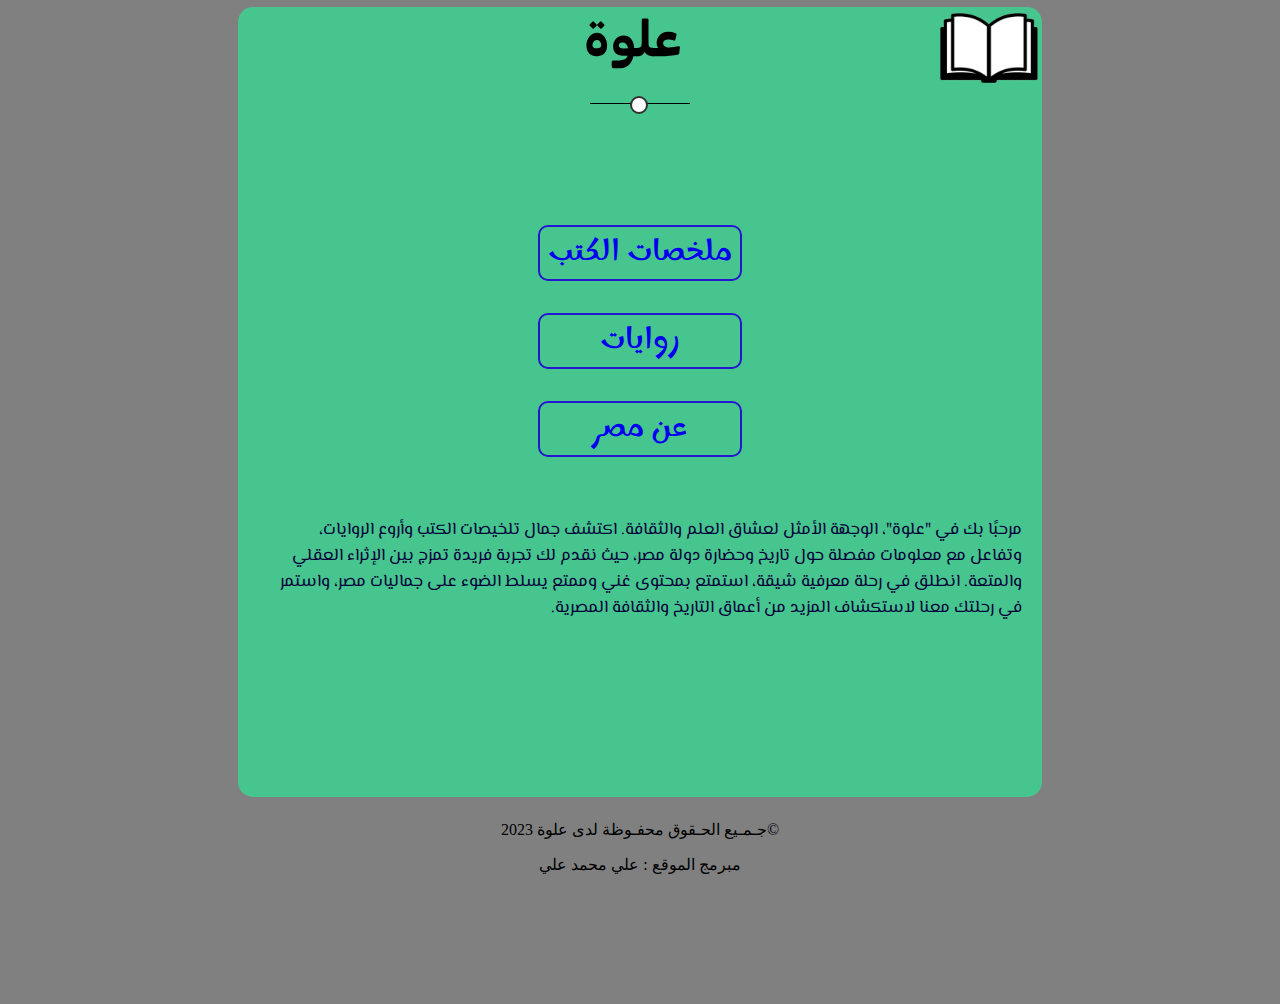
<file: index.html>
<!DOCTYPE html>

<html lang="ar">
<head>
  <meta name="viewport" contentl="width=device-width, initial-scale=4"/>
 <link rel="preconnect" href="https://fonts.googleapis.com">
<link rel="preconnect" href="https://fonts.gstatic.com" crossorigin>
<link href="https://fonts.googleapis.com/css2?family=El+Messiri:wght@400;500;600&family=Marhey:wght@300&family=Rubik:wght@300&display=swap" rel="stylesheet">
  <meta http-equiv="CONTENT-TYPE" content="text/html; charset=UTF-8">
  <link rel="stylesheet" href="frame.css">
  <link rel="stylesheet" href="main.css">
  <title>3lwa web | عـلـوـة وــيــب</title>
</head>
<body>
  <div class="container df ja">
    <!--start header-->
    <div class="banner pr">
      <header>
        <div class="head df sb">
          
        <h1>
          علوة
        </h1>
          <img src="book.png" alt="logo">
        </div>
        <div class="lin df ja pr">
        <div class="line"><div class="circle pr"></div></div>
          </div>
      </header>
      <!--end header-->
    <!--Start main-->
    <main>
      <div class="df ja items">
        <a href="book.html" class="btn-shape">
          ملخصات الكتب
        </a>
        <a href="araby.html"class="btn-shape">
          روايات
        </a>
        </a>
        <a href="A-Egypt.html"class="btn-shape">
          عن مصر
        </a>
        
      </div>
    </main>
      <!--end Main-->
      <!--start footer-->
      <footer class="pa">
        <p> مرحبًا بك في "علوة"، الوجهة الأمثل لعشاق العلم والثقافة. اكتشف جمال تلخيصات الكتب وأروع الروايات، وتفاعل مع معلومات مفصلة حول تاريخ وحضارة دولة مصر، حيث نقدم لك تجربة فريدة تمزج بين الإثراء العقلي والمتعة. انطلق في رحلة معرفية شيقة، استمتع بمحتوى غني وممتع يسلط الضوء على جماليات مصر، واستمر في رحلتك معنا لاستكشاف المزيد من أعماق التاريخ والثقافة المصرية.</p>
      
  
      </footer>
      <!-- end footer -->
  </div>
	
</div>
			<aside>
  				<p align="center">جـمـيع الحـقوق محفـوظة لدى علوة 2023©</p>
					<p align="center">مبرمج الموقع : علي محمد علي</p>
  		</aside>
</body>
</html>
</file>
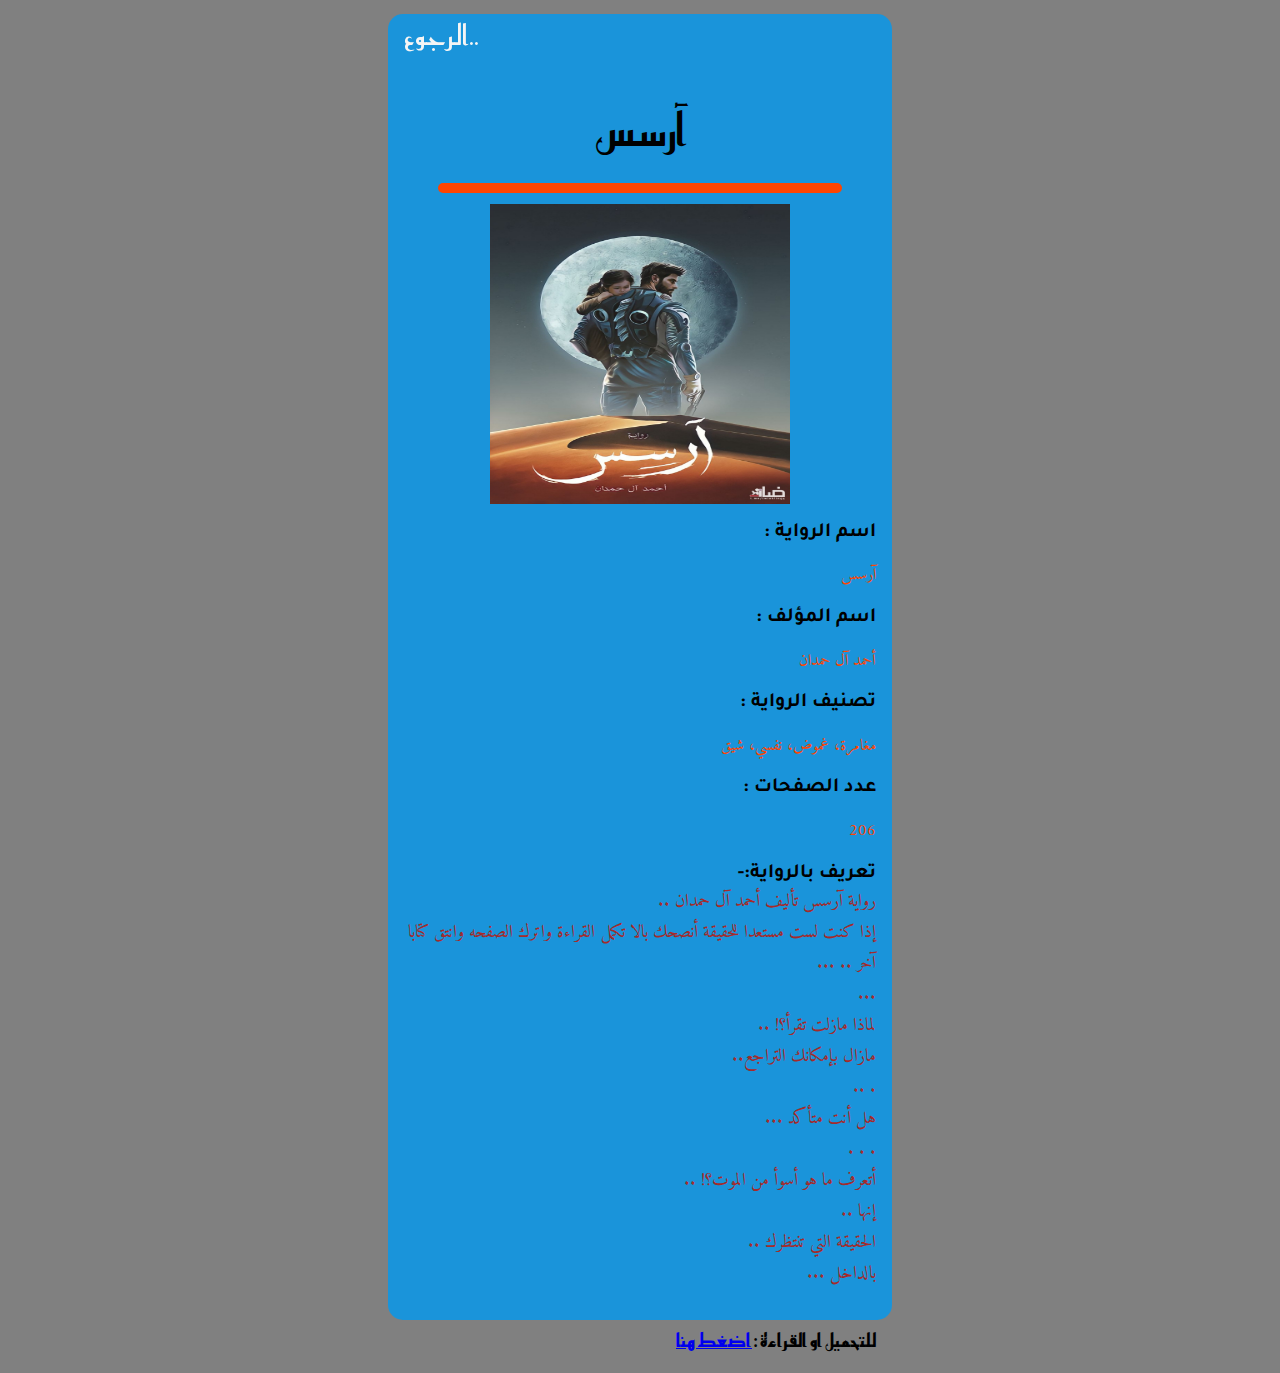
<file: Arss.html>
<!DOCTYPE html>

<html lang="ar">
<head>
		<meta http-equiv="CONTENT-TYPE" content="text/html; charset=UTF-8">
		<meta name="viewport" content="width=device-width, initial-scale=1"/>
		<link 
				rel="stylesheet"
				href="novels.css">
		<link rel="stylesheet" href="frame.css">
		<title>Arss Novel</title>
</head>
<body>
		<div class="container ja df">
				<div class="banner">
						<a href="araby.html" class="bakk pr">الرجوع..</a>
						<header>
								<div class="df ja">
								<h1>آرسس</h1>
								</div>
								<div class="df ja">
								<div class="my-line"></div>
								</div>
						</header>
						<main>
								<div class="content">
										<div class="img df ja">
												<img src="Arss.jpg" alt="novel-img">
										</div>
										<div class="items df">
												<h2> اسم الرواية : </h2><span>آرسس</spanأرض></span> 
												<h2> اسم المؤلف : </h2><span>أحمد آل حمدان</span>
												<h2>  تصنيف الرواية : </h2><span>مغامرة،
														غموض،
														نفسي،
														شيق </span>
												<h2> عدد الصفحات : </h2><span> 206</span>
												<h2>تعريف بالرواية:-</h2>
												<p>رواية آرسس تأليف أحمد آل حمدان ..
														<br>
												إذا كنت لست مستعدا للحقيقة أنصحك بالا تكمل القراءة واترك الصفحه وانتق كتابا آخر ..
														 ...
														<br>
														 ... 
														<br>
														لماذا مازلت تقرأ؟! ..
														
														<br>
														مازال بإمكانك التراجع..
														<br>
														. ..
														<br>
هل أنت متأكد ...
														<br>
										. . .
														<br>
														أتعرف ما هو أسوأ من الموت؟! ..
														<br>
														إنها ..
														<br>
														الحقيقة التي تنتظرك ..
														<br>
														بالداخل ...</p>
						
												<h3> للتحميل او القراءة : 
												<a href="Arss.pdf" download="arss"> اضغط هنا</a>
												</h3>
										</div>
								</div>
						</main>
				</div>
		</div>
</body>
</html>
</file>
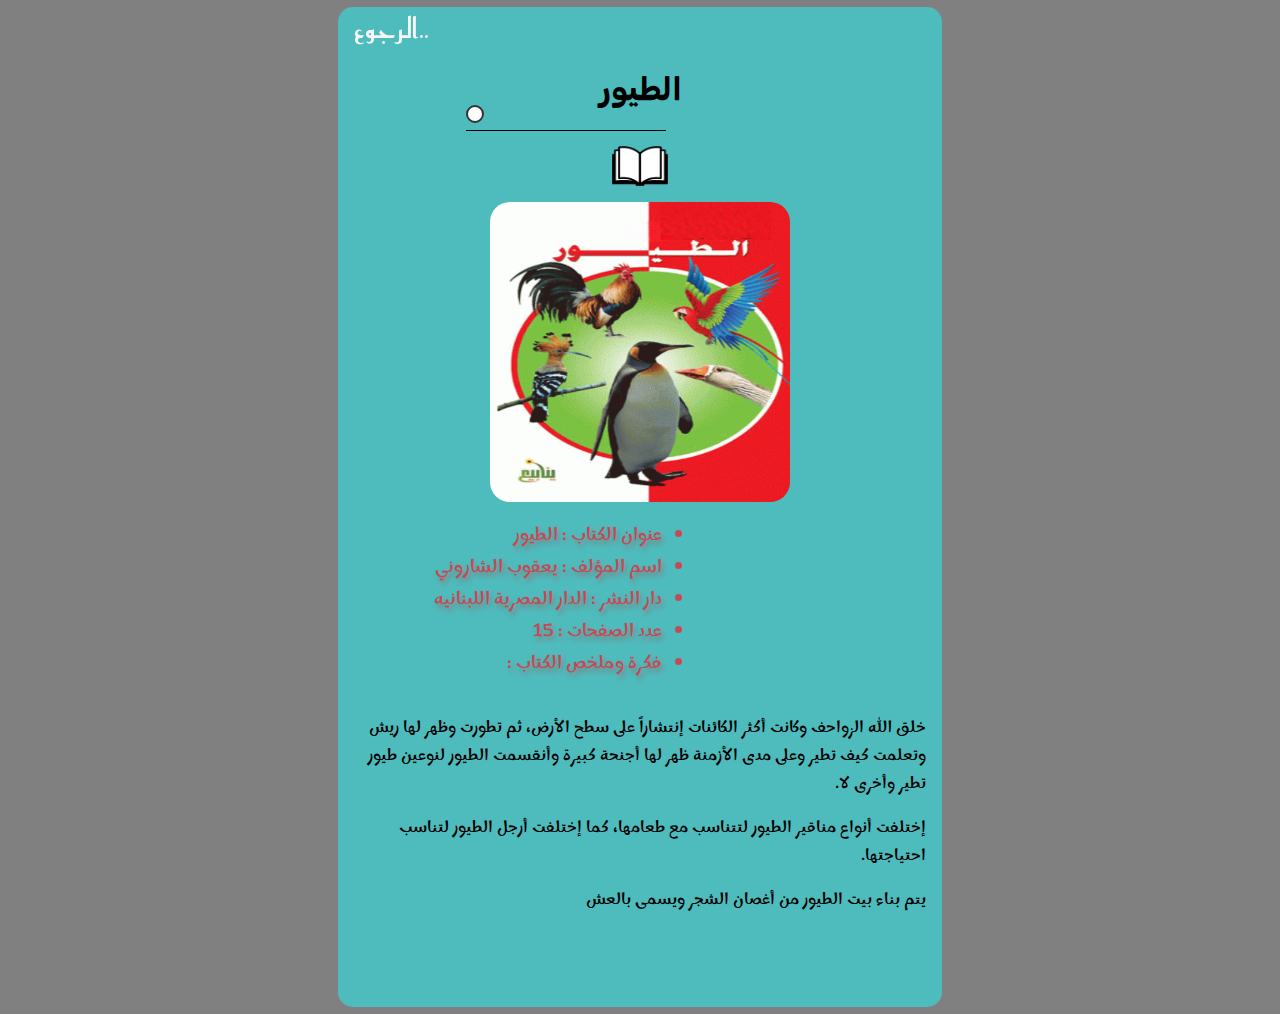
<file: birds.html>
<!DOCTYPE html>

<html>
<head>
  <title>Birds</title>
  <meta http-equiv="CONTENT-TYPE" content="text/html; charset=UTF-8">
  <meta name="viewport" content="width=device-width, initial-scale=1"/>
 <link rel="preconnect" href="https://fonts.googleapis.com">
<link rel="preconnect" href="https://fonts.gstatic.com" crossorigin>
<link href="https://fonts.googleapis.com/css2?family=El+Messiri:wght@400;500;600&family=Marhey:wght@300&family=Rubik:wght@300&display=swap" rel="stylesheet">
  <link rel="preconnect" href="https://fonts.googleapis.com">
<link rel="preconnect" href="https://fonts.gstatic.com" crossorigin>
<link href="https://fonts.googleapis.com/css2?family=Reem+Kufi:wght@400;500;600;700&display=swap" rel="stylesheet">
  <link rel="stylesheet" href="branch.css">
  <link rel="stylesheet" href="frame.css">
  
</head>
<body>
  <div class="container df ja">
    
    <div class="banner-d">
      <a href="book.html" class="bakk pr">الرجوع..</a>
    <header>
      <div class="nav df ja">
      <h1 class="mk">الطيور</h1>
      </div>
      <div class="li pr">
        <div class="linee">
          
        </div>
        <div class="circlee pr">
          
        </div>
        
      </div>
    </header>
      <section class="df ja">
        <img  
          src="book.png" alt="lofo">
      </section>
 
      <article class="df ja">
        <img  
          src="birds.jpg" alt="photo">
      </article>
      <main>
        <div class="df">
          <ul dir="rtl">
            <li>عنوان الكتاب : الطيور</li>
            <li>اسم المؤلف : يعقوب الشاروني</li>
            <li>دار النشر : الدار المصرية اللبنانيه</li>
            <li>عدد الصفحات : 15</li>
            <li>فكرة وملخص الكتاب :</li>
          </ul>
        </div>
      </main>
      <footer>
        <p>خلق الله الزواحف وكانت أكثر الكائنات إنتشاراً على سطح الأرض، ثم تطورت وظهر لها ريش وتعلمت كيف تطير وعلى مدى الأزمنة ظهر لها أجنحة كبيرة وأنقسمت الطيور لنوعين طيور تطير وأخرى لا. </p>
        <p>
          إختلفت أنواع مناقير الطيور لتتناسب مع طعامها، كما إختلفت أرجل الطيور لتناسب احتياجتها.
        </p>
       <p>يتم بناء بيت الطيور من أغصان الشجر ويسمى بالعش</p>
      </footer>
    </div>
  </div>
</body>
</html>
</file>
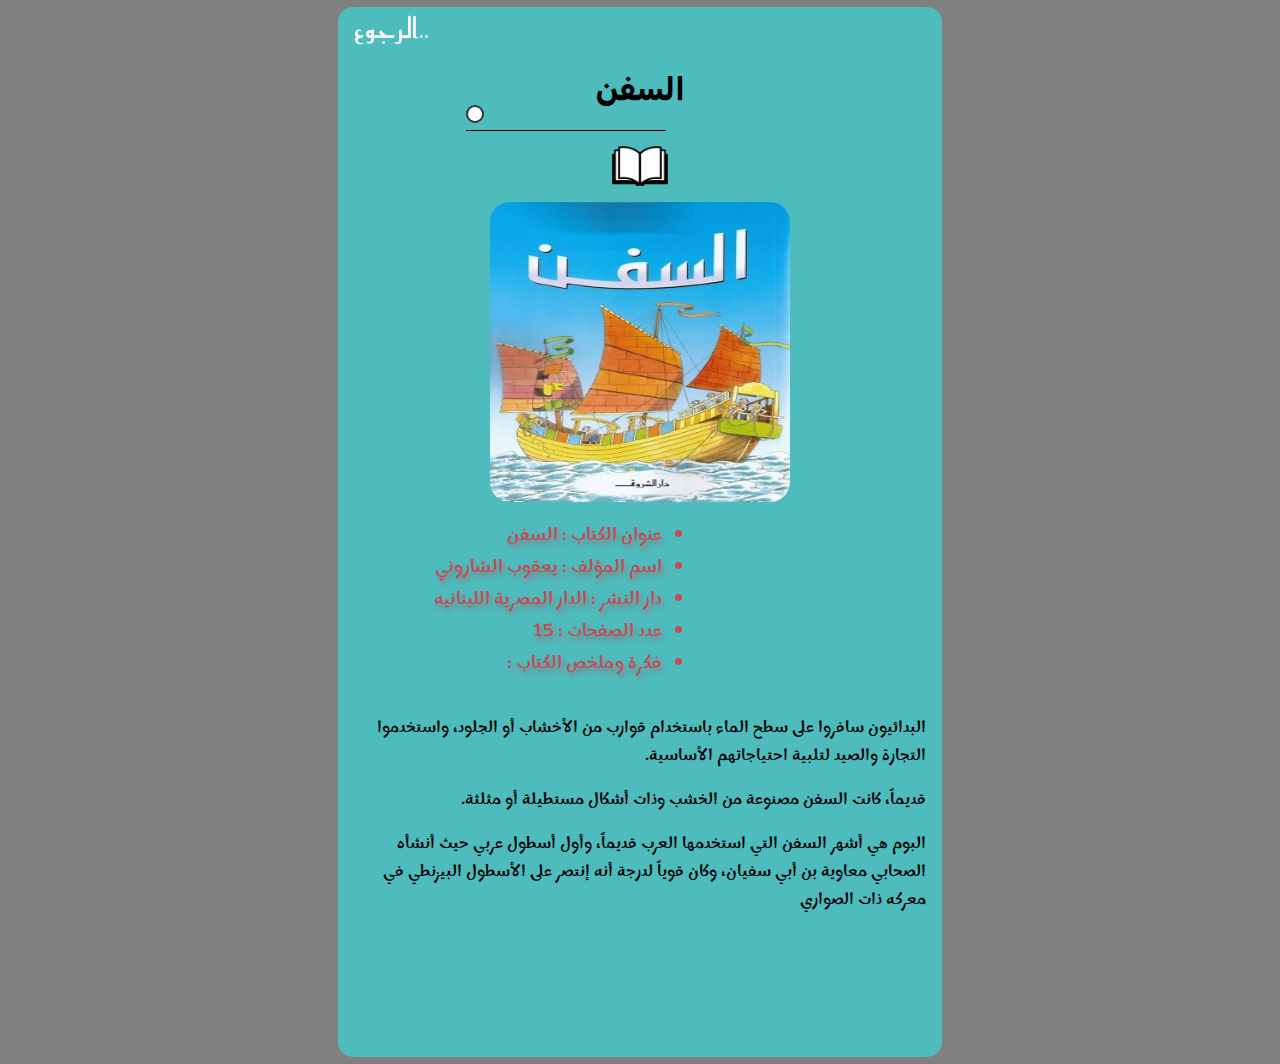
<file: boats.html>
<!DOCTYPE html>

<html>
<head>
  <title>boats</title>
  <meta http-equiv="CONTENT-TYPE" content="text/html; charset=UTF-8">
  <meta name="viewport" content="width=device-width, initial-scale=1"/>
 <link rel="preconnect" href="https://fonts.googleapis.com">
<link rel="preconnect" href="https://fonts.gstatic.com" crossorigin>
<link href="https://fonts.googleapis.com/css2?family=El+Messiri:wght@400;500;600&family=Marhey:wght@300&family=Rubik:wght@300&display=swap" rel="stylesheet">
  <link rel="stylesheet" href="branch.css">
  <link rel="stylesheet" href="frame.css">
  
</head>
<body>
  <div class="container df ja">
    <div class="banner-b">
      <a href="book.html" class="bakk pr">الرجوع..</a>
    <header>
      <div class="nav df">
      <h1>السفن</h1>
      </div>
      <div class="li pr">
        <div class="linee">
          
        </div>
        <div class="circlee pr">
          
        </div>
        
      </div>
    </header>
      <section class="df ja">
        <img  
          src="book.png" alt="lofo">
      </section>
 
      <article class="df ja">
        <img  
          src="boats.jpg" alt="photo">
      </article>
      <main>
        <div class="df">
          <ul dir="rtl">
            <li>عنوان الكتاب : السفن</li>
            <li>اسم المؤلف : يعقوب الشاروني</li>
            <li>دار النشر : الدار المصرية اللبنانيه</li>
            <li>عدد الصفحات : 15</li>
            <li>فكرة وملخص الكتاب :</li>
          </ul>
        </div>
      </main>
      <footer>
        <p>البدائيون سافروا على سطح الماء باستخدام قوارب من الأخشاب أو الجلود، واستخدموا التجارة والصيد لتلبية احتياجاتهم الأساسية. </p>
        <p>قديماً، كانت السفن مصنوعة من الخشب وذات أشكال مستطيلة أو مثلثة.
        </p>
        <p>
          البوم هي أشهر السفن التي استخدمها العرب قديماً، وأول أسطول عربي حيث أنشأه الصحابي معاوية بن أبي سفيان، وكان قوياً لدرجة أنه إنتصر على الأسطول البيزنطي في معركه ذات الصواري
        </p>
      </footer>
    </div>
  </div>
</body>
</html>
</file>
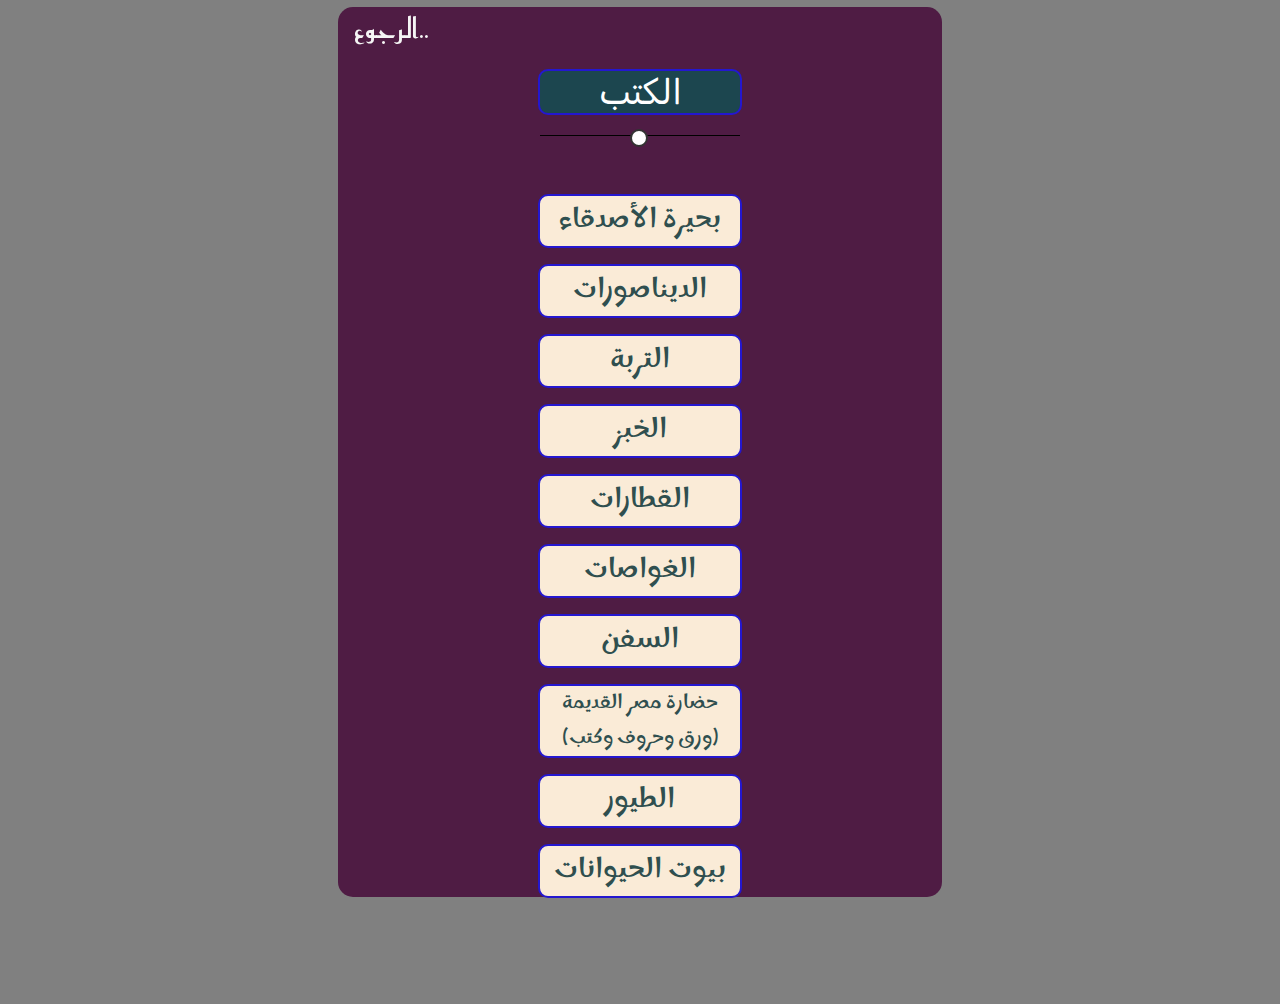
<file: book.html>
<!DOCTYPE html>

<html>
<head>
  <meta name="viewport" content="width=device-width, initial-scale=1"/>
 <link rel="preconnect" href="https://fonts.googleapis.com">
<link rel="preconnect" href="https://fonts.gstatic.com" crossorigin>
<link href="https://fonts.googleapis.com/css2?family=El+Messiri:wght@400;500;600&family=Marhey:wght@300&family=Rubik:wght@300&display=swap" rel="stylesheet">
  <link rel="preconnect" href="https://fonts.googleapis.com">
<link rel="preconnect" href="https://fonts.gstatic.com" crossorigin>
<link href="https://fonts.googleapis.com/css2?family=Reem+Kufi:wght@400;500;600;700&display=swap" rel="stylesheet">
  <meta http-equiv="CONTENT-TYPE" content="text/html; charset=UTF-8">
  <link rel="stylesheet" href="frame.css">
  <link rel="stylesheet" href="main.css">
  <title>Books</title>
</head>
<body>
  <div class="container df ja">
    <div class="bann">
      <a href="index.html" class="bakk pr">الرجوع..</a>
      <div class="header df ja">
        <div class="btn-shape tc mt20 go">
          الكتب
        </div>
      </div>
      <div class="linr df ja pr">
        <div class="linee"><div class="circlee pr"></div></div>
          </div>
      <article class="df ja">
        <div class="item df">
          <div class="btn-shape"> <a href="friends.html">
            بحيرة الأصدقاء
          </a></div> 
          <div class="btn-shape"> <a href="dino.html">      
           الديناصورات</a></div> 
          <div class="btn-shape"> <a href="soil.html">
            التربة
          </a></div> 
          <div class="btn-shape"> <a href="bread.html">
            الخبز
          </a></div> 
          <div class="btn-shape"> <a href="trains.html">
            القطارات
          </a></div> 
          <div class="btn-shape"><a href="sub-marine.html">
            الغواصات
          </a></div> 
          <div class="btn-shape"> <a href="boats.html">
            السفن
         </a> </div>
          <div class="btn-shape special"><a href="egypt.html">
            حضارة مصر القديمة (ورق وحروف وكتب)
         </a> </div>
          <div class="btn-shape"> <a href="birds.html">
            الطيور
          </a> </div>
          <div class="btn-shape"> <a href="byot.html">
            بيوت الحيوانات
          </a> </div>
        </div>
      </article>
    </div>
  </div>
</body>
</html>
</file>
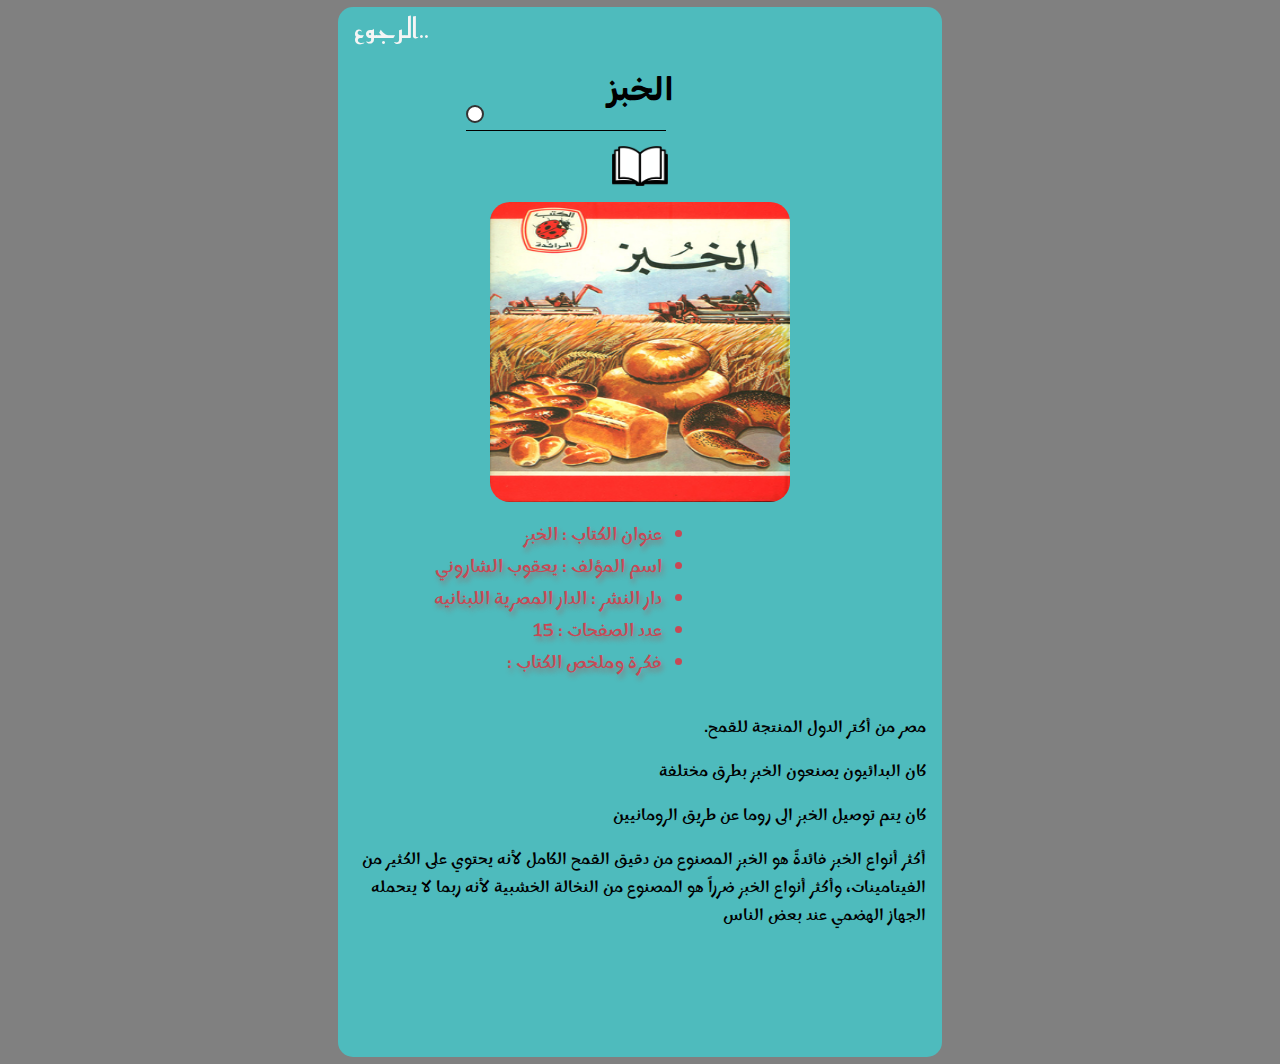
<file: bread.html>
<!DOCTYPE html>

<html>
<head>
  <title>Bread</title>
  <meta http-equiv="CONTENT-TYPE" content="text/html; charset=UTF-8">
  <meta name="viewport" content="width=device-width, initial-scale=1"/>
 <link rel="preconnect" href="https://fonts.googleapis.com">
<link rel="preconnect" href="https://fonts.gstatic.com" crossorigin>
<link href="https://fonts.googleapis.com/css2?family=El+Messiri:wght@400;500;600&family=Marhey:wght@300&family=Rubik:wght@300&display=swap" rel="stylesheet">
  <link rel="stylesheet" href="branch.css">
  <link rel="stylesheet" href="frame.css">
  
</head>
<body>
  <div class="container df ja">
    <div class="banner-b">
      <a href="book.html" class="bakk pr">الرجوع..</a>
    <header>
      <div class="nav df">
      <h1>الخبز</h1>
      </div>
      <div class="li pr">
        <div class="linee">
          
        </div>
        <div class="circlee pr">
          
        </div>
        
      </div>
    </header>
      <section class="df ja">
        <img  
          src="book.png" alt="lofo">
      </section>
 
      <article class="ja df">
        <img  
          src="bread.jpg" alt="photo">
      </article>
      <main>
        <div class="df">
          <ul dir="rtl">
            <li>عنوان الكتاب : الخبز</li>
            <li>اسم المؤلف : يعقوب الشاروني</li>
            <li>دار النشر : الدار المصرية اللبنانيه</li>
            <li>عدد الصفحات : 15</li>
            <li>فكرة وملخص الكتاب :</li>
          </ul>
        </div>
      </main>
      <footer>
        <p>مصر من أكتر الدول المنتجة للقمح.</p>
        <p>
          كان البدائيون يصنعون الخبز بطرق مختلفة
        </p>
        <p>
          كان يتم توصيل الخبز الى روما عن طريق الرومانيين
        </p>
        <p>
          أكثر أنواع الخبز فائدةً هو الخبز المصنوع من دقيق القمح الكامل لأنه يحتوي على الكثير من الفيتامينات، وأكثر أنواع الخبز ضرراً هو المصنوع من النخالة الخشبية لأنه ربما لا يتحمله الجهاز الهضمي عند بعض الناس
        </p>
      </footer>
    </div>
  </div>
</body>
</html>
</file>
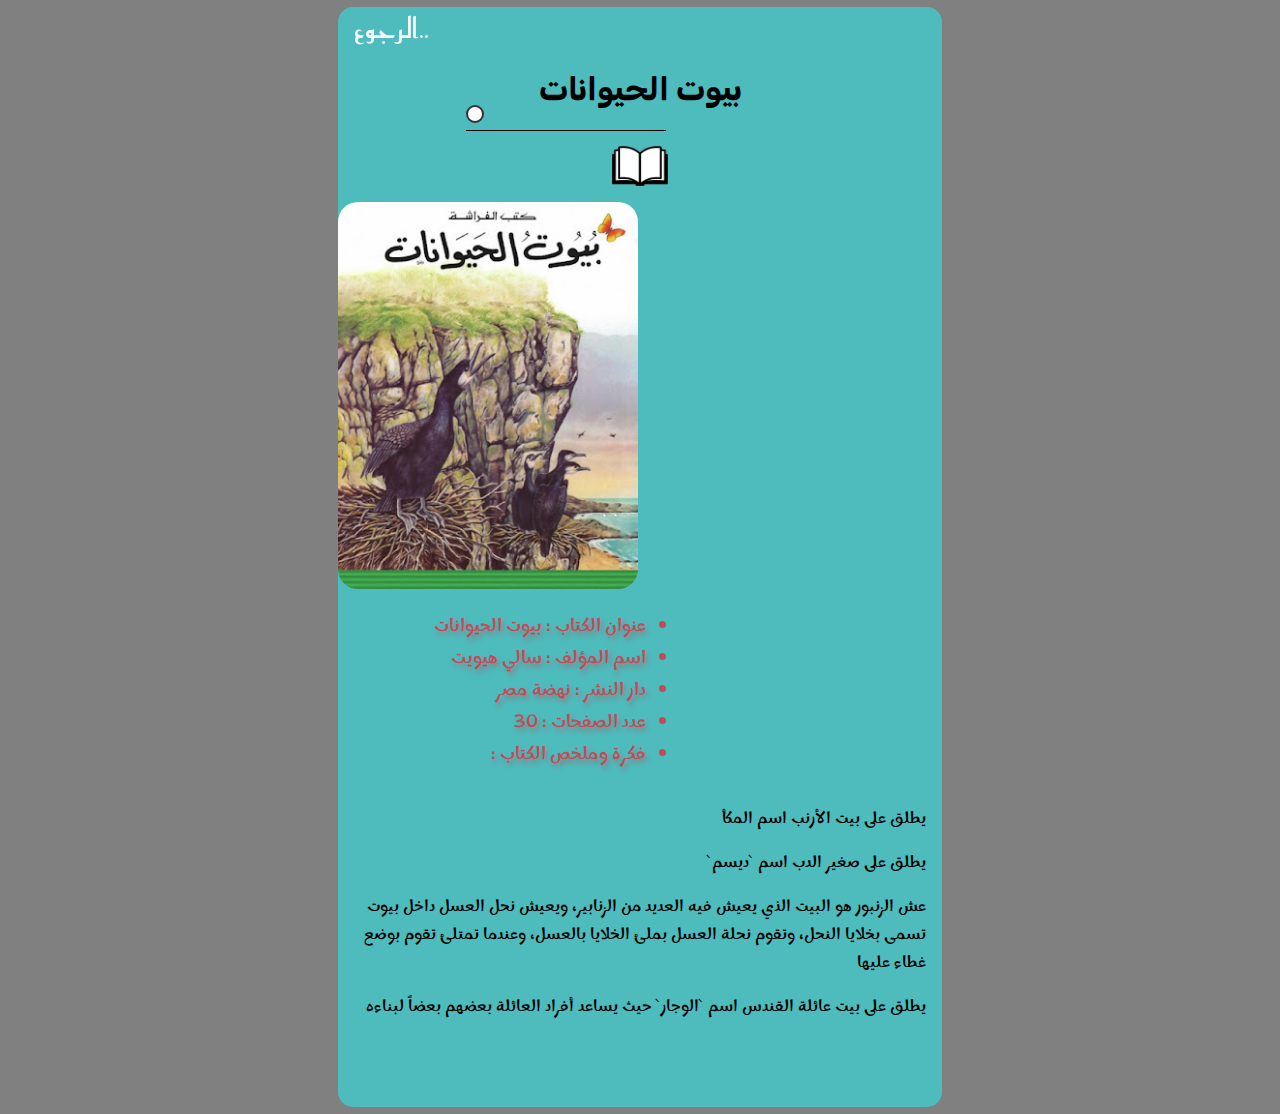
<file: byot.html>
<!DOCTYPE html>

<html>
<head>
  <title>animals homes</title>
  <meta http-equiv="CONTENT-TYPE" content="text/html; charset=UTF-8">
  <meta name="viewport" content="width=device-width, initial-scale=1"/>
 <link rel="preconnect" href="https://fonts.googleapis.com">
<link rel="preconnect" href="https://fonts.gstatic.com" crossorigin>
<link href="https://fonts.googleapis.com/css2?family=El+Messiri:wght@400;500;600&family=Marhey:wght@300&family=Rubik:wght@300&display=swap" rel="stylesheet">
  <link rel="stylesheet" href="branch.css">
  <link rel="stylesheet" href="frame.css">
  
</head>
<body>
  <div class="container df ja">
    <div class="banner-s">
      <a href="book.html" class="bakk pr">الرجوع..</a>
    <header>
      <div class="nav df">
      <h1 class="po">بيوت الحيوانات</h1>
      </div>
      <div class="li pr">
        <div class="linee">
          
        </div>
        <div class="circlee pr">
          
        </div>
        
      </div>
    </header>
      <section class="df ja">
        <img  
          src="book.png" alt="lofo">
      </section>
 
      <article>
        <img  
          src="byot.jpg" alt="photo">
      </article>
      <main>
        <div class="df">
          <ul dir="rtl">
            <li>عنوان الكتاب : بيوت الحيوانات</li>
            <li>اسم المؤلف : سالي هيويت</li>
            <li>دار النشر : نهضة مصر</li>
            <li>عدد الصفحات : 30</li>
            <li>فكرة وملخص الكتاب :</li>
          </ul>
        </div>
      </main>
      <footer>
        <p>يطلق على بيت الأرنب اسم المكأ</p>
        <p>
       يطلق على صغير الدب اسم `ديسم`
        </p>
        <p>عش الزنبور هو البيت الذي يعيش فيه العديد من الزنابير، ويعيش نحل العسل داخل بيوت تسمى بخلايا النحل، وتقوم نحلة العسل بملئ الخلايا بالعسل، وعندما تمتلئ تقوم بوضع غطاء عليها </p>
        
        <p>
          يطلق على بيت عائلة القندس اسم `الوجار` حيث يساعد أفراد العائلة بعضهم بعضاً لبناءه
        </p>
      </footer>
    </div>
  </div>
</body>
</html>
</file>
<file: frame.css>
@import url('https://fonts.googleapis.com/css2?family=Amiri:ital,wght@0,400;0,700;1,400;1,700&family=Reem+Kufi:wght@400;500;600;700&display=swap');
.df {
  display: flex;
  }

.ja {
  justify-content: center;
  align-items: center;
  }

.pr {
  position: relative;
  }

.pa { 
  position: absolute;
  }

.sb {
  justify-content: space-between;
  }


.linee {
  height: 1px;
  width: 200px;
  background: black;
  }

.circlee {
  border: 2px solid #333;
  border-radius: 50%;
  background: white;
  width: 14px;
  height: 14px; 
  bottom: 6.5px; 
  left: 90px;
  }
.line {
  height: 1px;
  width: 100px;
  background: black;
  }


.circle {
  border: 2px solid #333;
  border-radius: 50%;
  background: white;
  width: 14px;
  height: 14px; 
  bottom: 6.5px; 
  left: 40px;
  }

.btn-shape {
  border: 2px #2417D0 solid;
  border-radius: 10px; 
  width: 200px;
  font-family: 'Marhey', sans-serif;
  }
.btn-shape:hover{
  border: 2px #2417D0 solid;
  border-radius: 10px; 
  width: 200px;
  font-family: 'Marhey', sans-serif;
  background: blanchedalmond;
  letter-spacing: 1.5px;
  transition: all 1s;
  }
.btn-shape:active{
  border: 2px #2417D0 solid;
  border-radius: 10px; 
  width: 200px;
  font-family: 'Marhey', sans-serif;
  background: blanchedalmond;
  letter-spacing: 1.5px;
  transition: all 1s;
  }

.tc {
  text-align: center;
  }

.mt20 {
  margin-top: 20px;
  }

.mb20 {
  margin-bottom: 20px;
  }

.mt2 {
  margin-top: 2rem;
  }

.bakk {
  font-size: 28px;
  font-family: 'Reem Kufi', sans-serif;
  text-decoration: none; 
  margin-left: 1rem;
   color: whitesmoke;
  position: sticky;
  z-index: 200;
  top: 0;
  }
</file>
<file: main.css>
@import url('https://fonts.googleapis.com/css2?family=Reem+Kufi:wght@400;500;600;700&display=swap');
body {
  margin: 0;
  padding: 0;
  box-sizing: border-box;
  background: gray ; 
  height: 1004px;
  transition: all 1s ease
  }

.banner {
  background: #47C58E;
  height:790px;
  width: 804px;
  border-radius: 15px;
  margin: 7px 14px
  }

header {
  height: 100px;
  }

header .head img {
  height: 70px;
  margin-top: 6px; margin-right: 4px
  }

header h1 {
font-family: 'Rubik', sans-serif;
  color: black;
  margin-left:43%; 
  margin-top: 2px;
  font-size: 50px
  }
main {
  position: relative;
  }
.items {
  flex-direction: column;
font-family: 'Marhey', sans-serif;
  height: 500px
  }

.items a {
  text-align: center; 
  margin-bottom: 2rem; 
  font-size: 30px;
  text-decoration: none;
  color: #21FD0;
  transition: all 0.5s ease-in-out;
  }

.items a:hover {
  background: blue;
  color: black;
  box-shadow: 1px 1px 1px 1px orange ;
  letter-spacing: 2px;
  font-size: 32px
  }

footer {
  top: 500px;
  left: 1rem;
  }

footer p {
  color: #020039;
  font-family: 'El Messiri', sans-serif;
  font-size: 17px;
  margin: 10px 20px;
  direction: rtl
}

.bann {
  background: #4F1C44;
  height: 890px;
  width: 604px;
  border-radius: 15px;
  margin: 7px 14px
  }

.banner-novel {
  background: #1F1C44;
  height: 390px;
  width: 604px;
  border-radius: 15px;
  margin: 7px 14px
  }
.go{
  background: #1C464F;
  font-size: 35px;
  color: white;
font-family: 'El Messiri', sans-serif;
font-family: 'Marhey', sans-serif;
font-family: 'Rubik', sans-serif;  }

.linr {
  top: 20px;
  }

.item {
  flex-direction: 
  column;
  font-family: 'Rubik', sans-serif;
  margin-top: 70px;
  }

.item div{
  margin: 0.5rem; 
  text-align: center;
  font-size: 28px; 
  background: antiquewhite;
  height: 50px
  }
  

.item div a {
  color: darkslategrey;
  text-decoration: none
  }

div.special {
  height: auto; 
  font-size: 20px
  }
a.bakk {
  font-family: 'Reem Kufi', sans-serif;
  }
@media (min-width: 300px) and (max-width: 370px) {
  header h1 {
    margin-left: 100px;
    }
  .items {
    left: 15%;
    }
  .banner {
    height: 855px;
  }
  }
@media (min-width: 450px) and (max-width: 530px) {
  header h1 {
    margin: auto;
    margin-left: 10rem;
    margin-bottom: 1rem
    }
  .lin {
    margin: auto;
    justify-self: center;
    }
  div.line {
    margin: auto;
    justify-self: center;
    
  }
  }
</file>
<file: novels.css>
@import url('https://fonts.googleapis.com/css2?family=Amiri:ital,wght@0,400;0,700;1,400;1,700&family=Lateef:wght@200;300;400;500;600;700;800&family=Reem+Kufi:wght@400;500;600;700&family=Tajawal:wght@200;300;400;500;700;800;900&display=swap');
/*main*/
p {
  font-family: 'Amiri', serif;
  font-size: 18px;
  margin-top: -1rem;
  color: brown
  }
span {
  font-family: Amiri;
  color: orangered
  } 
h2 {
font-family: 'Tajawal', sans-serif;
  font-size: 20px;
  }
img {
  height: 300px;
  width: 300px
  }
body {
  font-family: Reem Kufi;
  padding: 0;
  margin:0;
  box-sizing: border-box;
  background: gray;
  height: 604px;
  }

.banner {
  background: #1A94DA;
  border-radius: 15px;
  width: 504px;
  height: 1306px;
  margin: 14px 7px
  }

.banner h1 {
  font-size: 45px;
  font-weight: 500; 
  color: black;
  padding: 10px
  }
.my-line {
  height: 10px;
  width: 80%;
  background: orangered;
  border-radius: 15px;
  margin-top: -2rem
  }
.items {
  flex-direction: column;
  direction: rtl;
  margin-right: 1rem
  }
h1.h1 {
  font-size: 40px;
  }
</file>
<file: branch.css>
@import url('https://fonts.googleapis.com/css2?family=Scheherazade+New&display=swap');
div.linee , div.circlee {
    position: absolute; left: 10%;
    }
  body {
  margin: 0;
  padding: 0;
  box-sizing: border-box;
  background: gray ; 
  height: 604px;
  }
div.nav {
  display: flex;
  justify-content: center;
  align-items: center;
  }
.banner-s {
  background: #4EBBBD;
  height: 1100px;
  width: 604px;
  border-radius: 15px;
  margin: 7px 14px
  }
.banner-b {
  background: #4EBBBD;
  height: 1050px;
  width: 604px;
  border-radius: 15px;
  margin: 7px 14px
  }

.banner-b section img {
  height: 40px; 
  margin: 1rem;
  }
.container .banner-b article img {
  width : 300px;
  height: 300px;
  
  border-radius: 20px
  }
.container .banner-d article img {
  width : 300px;
  height: 300px;
  
  border-radius: 20px
  }
.banner-s section img {
  height: 40px; 
  margin: 1rem;
  }
.container .banner-s article img {
  width : 300px;
  
  border-radius: 20px
  }
.banner {
  background: #4EBBBD;
  height: 850px;
  width: 604px;
  border-radius: 15px;
  margin: 7px 14px
  }
.banner section img {
  height: 40px; 
  margin: 1rem;
  }
.banner-d {
  background: #4EBBBD;
  height: 1000px;
  width: 604px;
  border-radius: 15px;
  margin: 7px 14px
  }

.banner-d section img {
  height: 40px; 
  margin: 1rem;
  }

.nav {
  flex-direction: row-reverse;
  }

.banner-s .nav h1,
.banner-b .nav h1, 
.banner-d .nav h1.mk{
  order: 2;
  font-family: "Rubik"; 
  text-align: center;
  }
.banner-b .nav h1.po {
  order: 2;
  font-family: "Rubik"; 
  text-align: center
  }

.banner-s .nav h1.po {
  order: 2;
  font-family: "Rubik"; 
  text-align: center;
  }
.nav h1 
{order: 2;
  font-family: "Rubik"; 
  text-align: center;     
}
  
.nav h1.ko 
{order: 2;
  font-family: "Rubik"; 
  text-align: center;
}
  
header div.li {
  margin-left: 4.7rem;
  }

.container .banner article img {
  width : 300px;
  border-radius: 20px
  }

.container .banner-d article img {
  width : 300px;
  
  border-radius: 20px
  }
  

main div ul {
  margin-left: 6rem; 
  font-family: "Marhey";
  font-size: 18px;
  color: #C74955;
  text-shadow: 2px 4px 5px gray
  }

main div ul.gh {
  margin-left: 8rem; 
  font-family: "Marhey";
  font-size: 18px;
  color: #C74955;
  text-shadow: 2px 4px 5px gray
  }

footer {
  font-family: 'Marhey', serif; direction: rtl;
  margin-left: 1rem;
  margin-right: 1rem;
  }

footer p span {
  font-family: 'Scheherazade New', serif;
  color: #008000;
  }

footer p span span.span { 
  right: 14px; bottom: 2.3px;
  font-size: 12px; 
  }

footer p span span.spa {
  left: 15px;
  font-size: 12px;
  bottom: 2.3px
  }

@media (min-width: 300px) and (max-width: 370px) {
  .banner {
    width: 300px;
    height: 1010px;
    }
  .banner  article {
    display: flex;
    justify-content: center;
    align-items: center;
    }
  .banner-b {
   height: 1100px;
  }
  }
@media (min-width: 450px) and (max-width: 530px) 
{
  div.linee , div.circlee {
    position: absolute; left: 40px;
    }
  div.circlee {
    top: -7px;
    left: 130px;
  }
  main div.df {
    justify-content: flex-end;
    align-items: flex-end;
    }
  article {
    display: flex;
    justify-content: center;
    align-items: center;
    }
</file>
